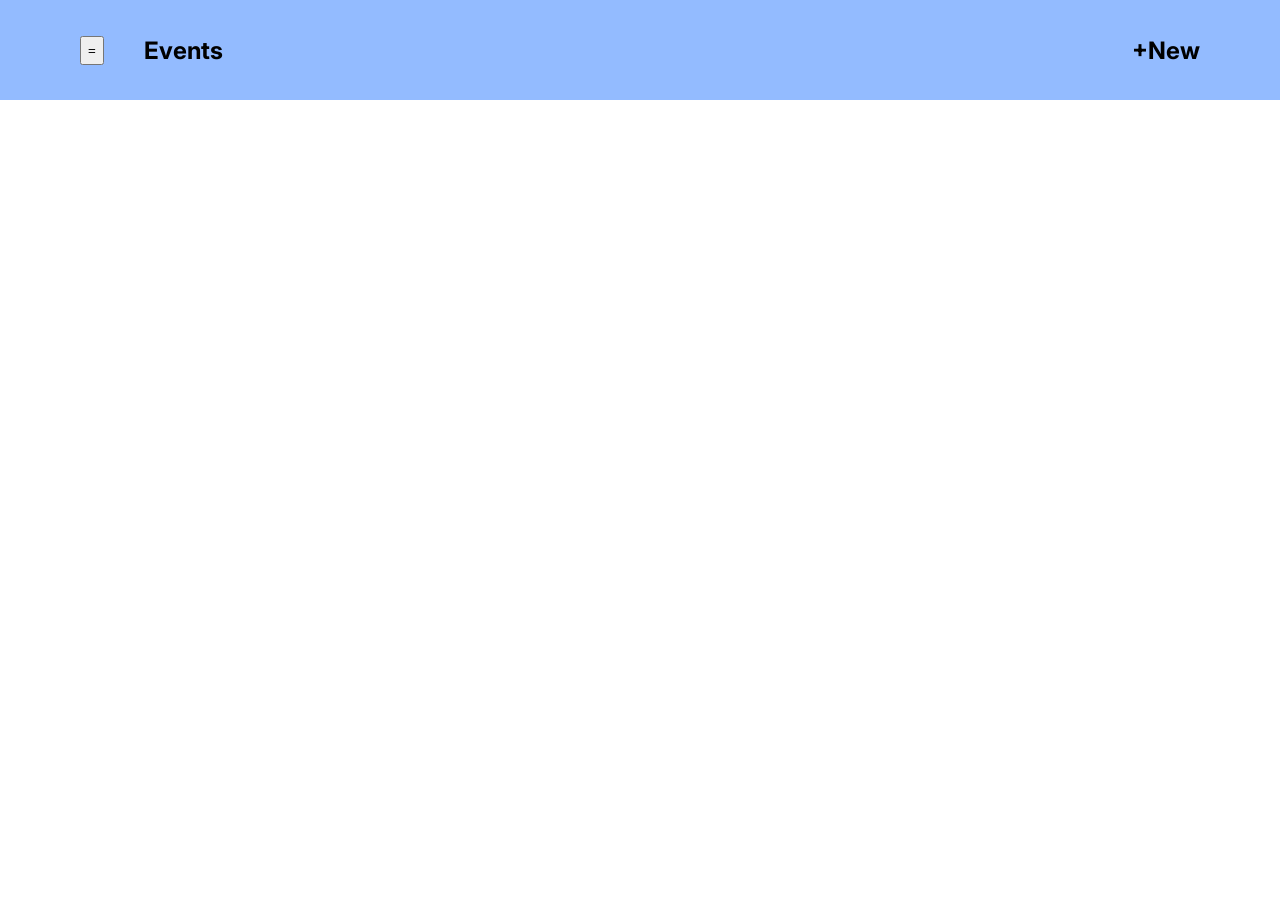
<file: events.html>
<!DOCTYPE html>
<html lang="en">
<head>
    <meta charset="UTF-8">
    <meta name="viewport" content="width=device-width, initial-scale=1.0">
    <title>Document</title>
    <link rel= "stylesheet" href="styles.css">
    <link rel="preconnect" href="https://fonts.googleapis.com">
    <link rel="preconnect" href="https://fonts.gstatic.com" crossorigin>
    <link href="https://fonts.googleapis.com/css2?family=Inter:ital,opsz,wght@0,14..32,100..900;1,14..32,100..900&display=swap" rel="stylesheet">
</head>
<body>
    
    <div id="navBar">
        <div id="rightSection">
            <button id="navButton">=</button>
            <a href="events.html">Events</a>
        </div>        
        <a href="form.html" class="addingElement">+New</a>
    </div>

    <div id="appContainer">
        <div id="sideBar">
            <a href="events.html">List</a>
            <a href="form.html" class="addingElement">Form</a>
        </div>
        
        <div id="eventsContainer">
        </div>
    </div>
    <script src="scripts.js"></script>
</body>
</html>
</file>
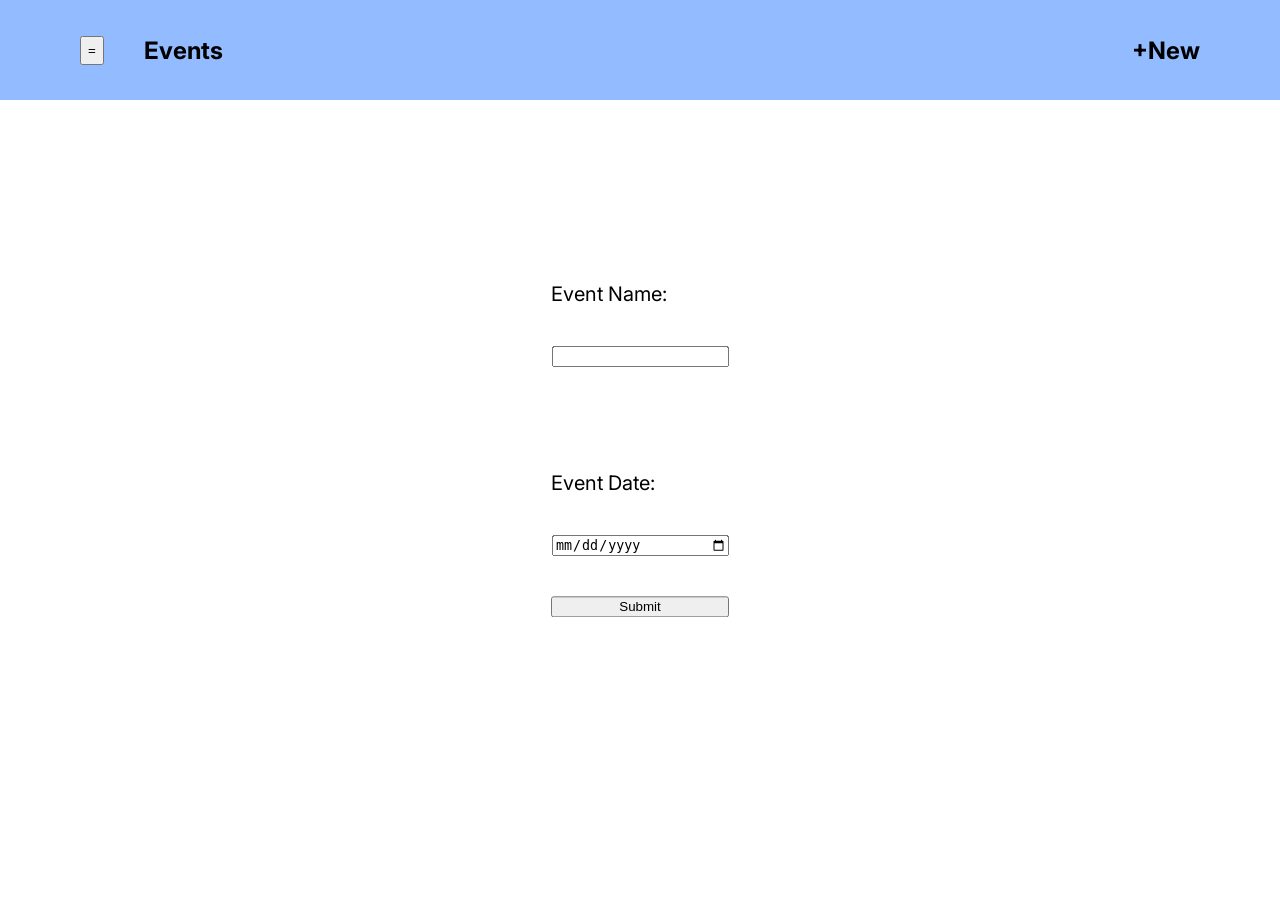
<file: form.html>
<!DOCTYPE html>
<html lang="en">
<head>
    <meta charset="UTF-8">
    <meta name="viewport" content="width=device-width, initial-scale=1.0">
    <title>Document</title>
    <link rel= "stylesheet" href="styles.css">
    <link rel="preconnect" href="https://fonts.googleapis.com">
    <link rel="preconnect" href="https://fonts.gstatic.com" crossorigin>
    <link href="https://fonts.googleapis.com/css2?family=Inter:ital,opsz,wght@0,14..32,100..900;1,14..32,100..900&display=swap" rel="stylesheet">
    
</head>
<body>
    
    <div id="navBar">
        <div id="rightSection">
            <button id="navButton">=</button>
            <a href="events.html">Events</a>
        </div>   
        <a href="form.html" class="addingElement">+New</a>
    </div>

    <div id="appContainer">

        

        <div id="sideBar">
            <a href="events.html">List</a>
            <a href="form.html" class="addingElement">Form</a>
        </div>
        
        <div id="formContainer">
            <form id="eventForm">
                <label>Event Name:</label>
                <input type="text" id="eventName">
                <br>
                <label>Event Date:</label>
                <input type="date" id="eventDate">
                <button type ="submit">Submit</button>
            </form>
        </div>

    </div>
    <script src="scripts.js"></script>
</body>
</html>
</file>
<file: styles.css>
#navBar{
    display: flex;
    justify-content: space-between;
    padding-left: 80px;
    padding-right: 80px;
    background-color: rgb(147, 187, 255);
    font-size: 24px;
    align-items: center;
    font-weight: bold;
    position: sticky;
    top:0;
    height: 100px;
    

}
#navButton{
    display: none;
    margin-right: 40px;
}
#rightSection{
    display: flex;
    justify-content: flex-start;
}
#sideBar{
    width: 250px;
    position: sticky;
    top : 100px;
    height: calc(100vh - 100px);
    background-color: rgb(187, 212, 255);
    display: grid;
    font-size: 24px;
    text-align: center;
    align-items: center;
    font-weight: bolder;
    z-index: 100;

}
#appContainer{
    display: flex;

}

#eventsContainer{
    display: grid;
    grid-template-columns: 280px 280px 280px 280px;
    grid-auto-rows: max-content;
    gap: 40px;
    margin-top: 40px;
    flex-grow: 1;
    justify-content: center;

}
#formContainer{
    font-size: 20px;
    position: absolute;
    left: 50%;
    top:50%;
    transform: translate(-50%, -50%);
}
#formContainer form{
    display: flex;
    flex-direction: column;
    gap: 40px;
}
#eventForm input{
    margin-left: 1px;
}

.eventCard{
    height: 200px;
    width: 240px;
    background-color: rgb(213, 213, 213);
    border-radius: 4px;
    padding: 18px;
    text-decoration: none;
    color: black;
}

a{
    text-decoration: none;
    color: black;
}
body{
    margin: 0;
    min-height: 100vh;
    display: flex;
    flex-direction: column;
    font-family: "Inter", sans-serif;
}

@media (max-width:1600px){
    #eventsContainer{
        grid-template-columns: 280px 280px 280px;
    }
    
}

@media (max-width:1280px){
    #eventsContainer{
        grid-template-columns: 280px 280px;
        
    }
    #sideBar{
        display: none;
        position: fixed;
    }

    #navButton{
        display: block;
    }


}
@media (max-width:775px){
    #eventsContainer{
        grid-template-columns: 240px;
        
    }
    #navBar{
        padding-left: 20px;
        padding-right: 20px;
        
    }
    .eventCard{
        width: 200px;

    }


    
}
</file>
